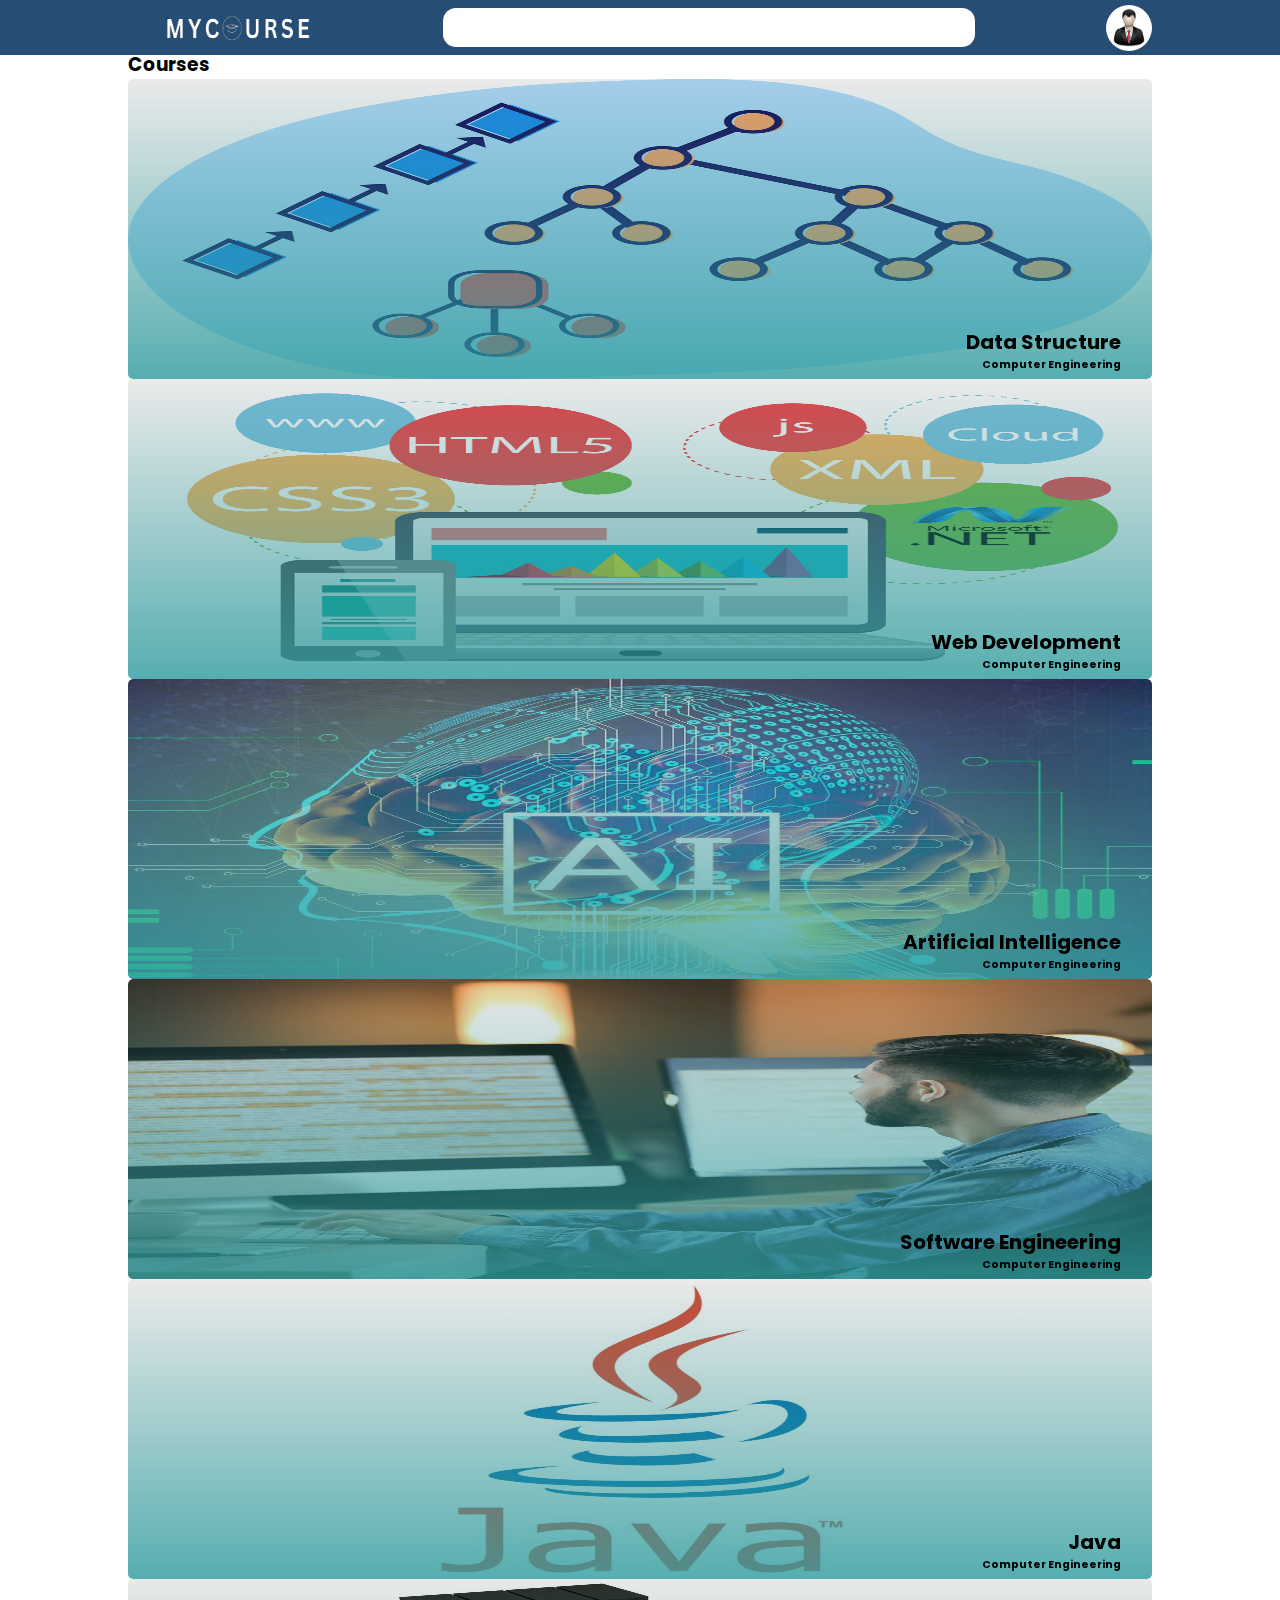
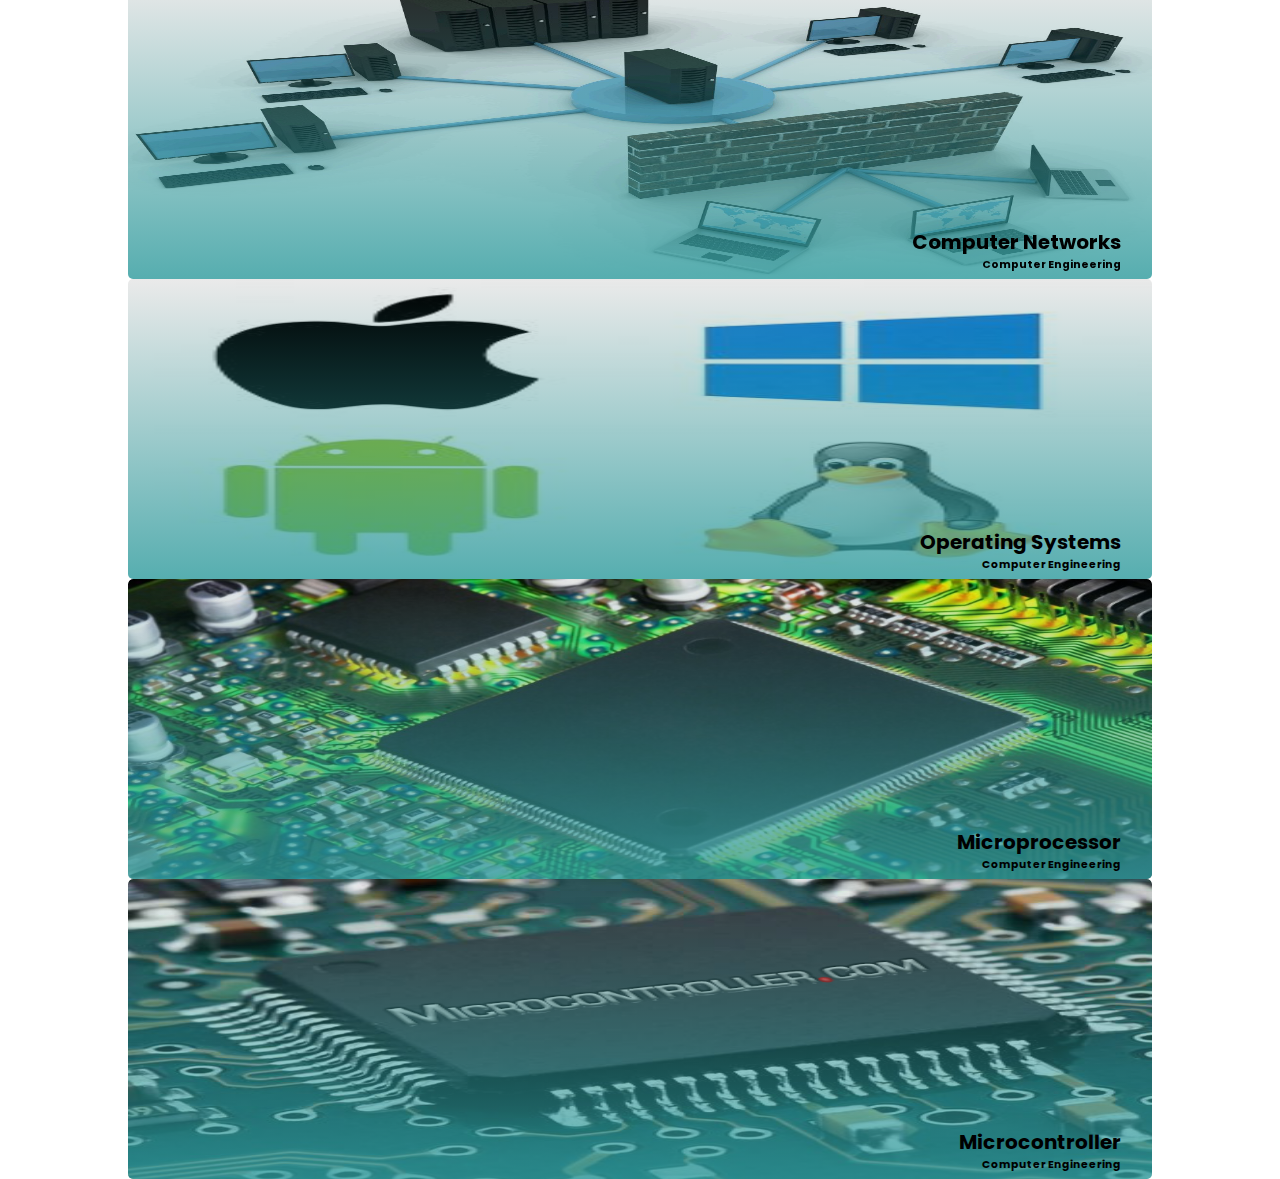
<file: index.html>
<!DOCTYPE html>
<html lang="en">

<head>
    <meta charset="UTF-8">
    <meta http-equiv="X-UA-Compatible" content="IE=edge">
    <meta name="viewport" content="width=device-width, initial-scale=1.0">
    <link href="https://cdn.jsdelivr.net/npm/bootstrap@5.0.2/dist/css/bootstrap.min.css" rel="stylesheet"
        integrity="sha384-EVSTQN3/azprG1Anm3QDgpJLIm9Nao0Yz1ztcQTwFspd3yD65VohhpuuCOmLASjC" crossorigin="anonymous">
    <script src="https://cdn.jsdelivr.net/npm/bootstrap@5.0.2/dist/js/bootstrap.bundle.min.js"
        integrity="sha384-MrcW6ZMFYlzcLA8Nl+NtUVF0sA7MsXsP1UyJoMp4YLEuNSfAP+JcXn/tWtIaxVXM"
        crossorigin="anonymous"></script>
    <link rel="stylesheet" href="https://cdnjs.cloudflare.com/ajax/libs/font-awesome/6.1.1/css/all.min.css"
        integrity="sha512-KfkfwYDsLkIlwQp6LFnl8zNdLGxu9YAA1QvwINks4PhcElQSvqcyVLLD9aMhXd13uQjoXtEKNosOWaZqXgel0g=="
        crossorigin="anonymous" referrerpolicy="no-referrer" />
    <link rel="stylesheet" href="assets/style.css" />
    <title>Document</title>
</head>

<body>
    <!--USER PAGE HEADER-->
    <script src="assets/AppBar.js"></script>

    <!--LIST-->
    <script src="assets/NavigationList.js"></script>

      <!--NOTIFICATIONS-->
      <script src="assets/Notifications.js"></script>


    <!--COURSES-->
    <div class="page">
        <div class="main-container">
            <h3 class="text-center p-3">Courses</h3>
            <div class="container">
                <div class="row g-3">
                    <div class="col-lg-3 col-md-6 col-12">
                        <div class="course-item">
                            <img id="course-img" src="assets/imgs/data.png" />
                            <div class="course-info">
                                <h4>Data Structure</h4>
                                <h6>Computer Engineering</h6>
                            </div>
                            <button class="add-course">Add</button>
                            <div class="card-overlay"></div>
                        </div>

                    </div>
                    <div class="col-lg-3 col-md-6 col-12">
                        <div class="course-item">
                            <img id="course-img" src="assets/imgs/Web.png" />
                            <div class="course-info">
                                <h4>Web Development</h4>
                                <h6>Computer Engineering</h6>
                            </div>
                            <button class="add-course">Add</button>
                            <div class="card-overlay"></div>
                        </div>
                    </div>
                    <div class="col-lg-3 col-md-6 col-12">
                        <div class="course-item">
                            <img id="course-img" src="assets/imgs/AI.jpg" />
                            <div class="course-info">
                                <h4>Artificial Intelligence</h4>
                                <h6>Computer Engineering</h6>
                            </div>
                            <button class="add-course">Add</button>
                            <div class="card-overlay"></div>
                        </div>
                    </div>
                    <div class="col-lg-3 col-md-6 col-12">
                        <div class="course-item">
                            <img id="course-img" src="assets/imgs/eng.jpg" />
                            <div class="course-info">
                                <h4>Software Engineering</h4>
                                <h6>Computer Engineering</h6>
                            </div>
                            <button class="add-course">Add</button>
                            <div class="card-overlay"></div>
                        </div>
                    </div>
                    <div class="col-lg-3 col-md-6 col-12">
                        <div class="course-item">
                            <img id="course-img" src="assets/imgs/java.jpg" />
                            <div class="course-info">
                                <h4>Java</h4>
                                <h6>Computer Engineering</h6>
                            </div>
                            <button class="add-course">Add</button>
                            <div class="card-overlay"></div>
                        </div>
                    </div>
                    <div class="col-lg-3 col-md-6 col-12">
                        <div class="course-item">
                            <img id="course-img" src="assets/imgs/networks.jpg" />
                            <div class="course-info">
                                <h4>Computer Networks</h4>
                                <h6>Computer Engineering</h6>
                            </div>
                            <button class="add-course">Add</button>
                            <div class="card-overlay"></div>
                        </div>
                    </div>
                    <div class="col-lg-3 col-md-6 col-12">
                        <div class="course-item">
                            <img id="course-img" src="assets/imgs/OS.jpg" />
                            <div class="course-info">
                                <h4>Operating Systems</h4>
                                <h6>Computer Engineering</h6>
                            </div>
                            <button class="add-course">Add</button>
                            <div class="card-overlay"></div>
                        </div>
                    </div>
                    <div class="col-lg-3 col-md-6 col-12">
                        <div class="course-item">
                            <img id="course-img" src="assets/imgs/micro.jpg" />
                            <div class="course-info">
                                <h4>Microprocessor</h4>
                                <h6>Computer Engineering</h6>
                            </div>
                            <button class="add-course">Add</button>
                            <div class="card-overlay"></div>
                        </div>
                    </div>
                    <div class="col-lg-3 col-md-6 col-12">
                        <div class="course-item">
                            <img id="course-img" src="assets/imgs/microcontrol.jpg" />
                            <div class="course-info">
                                <h4>Microcontroller</h4>
                                <h6>Computer Engineering</h6>
                            </div>
                            <button class="add-course">Add</button>
                            <div class="card-overlay"></div>
                        </div>
                    </div>


                </div>

            </div>

        </div>

    </div>

    <script src="assets/interactions.js"></script>
</body>

</html>
</file>
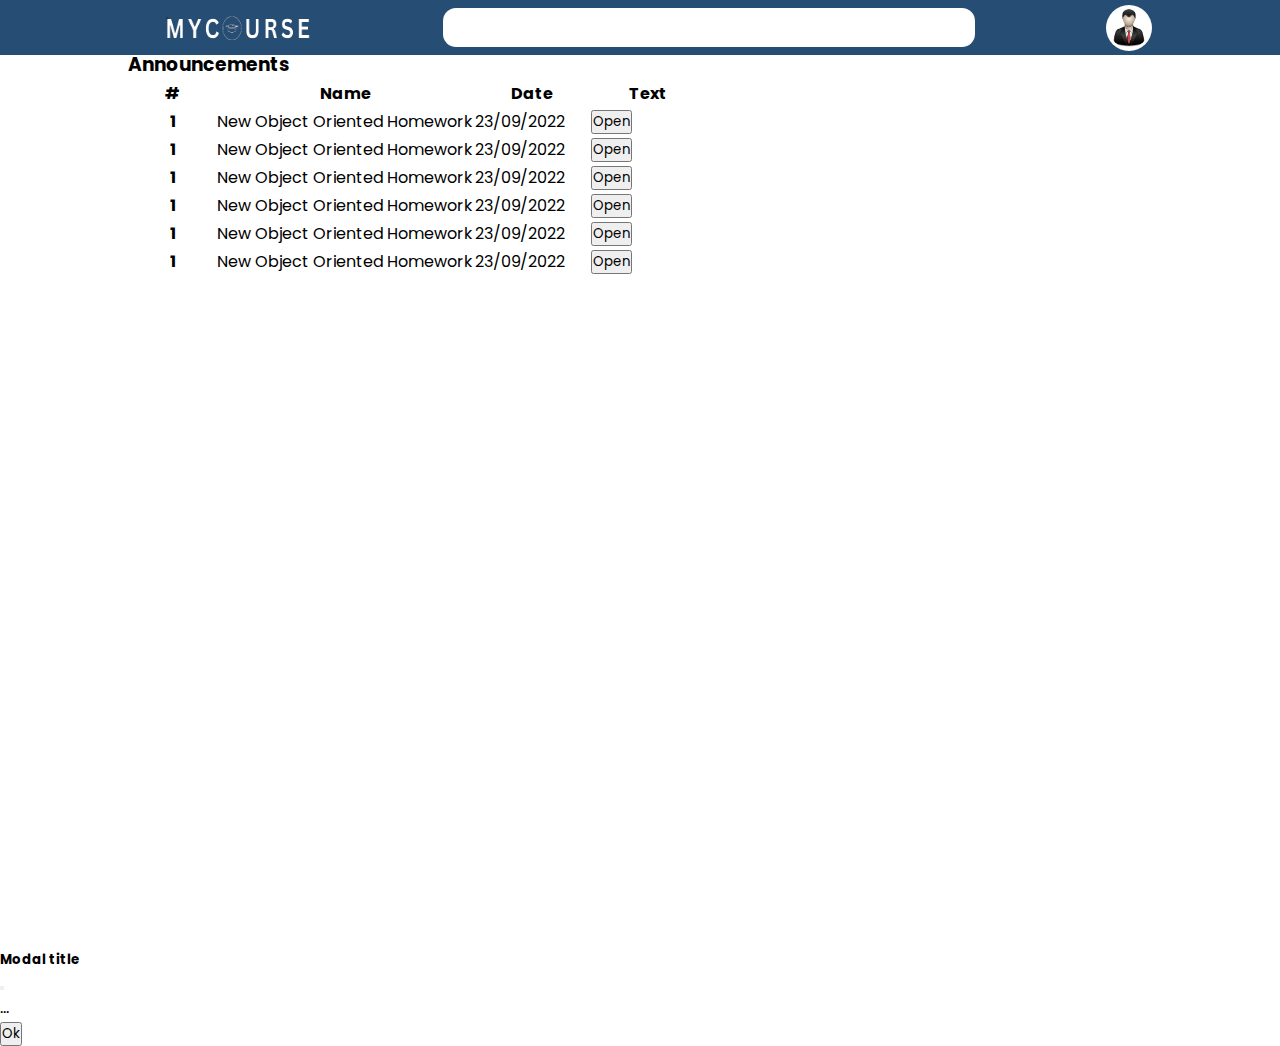
<file: Announcements.html>
<!DOCTYPE html>
<html lang="en">

<head>
    <meta charset="UTF-8">
    <meta http-equiv="X-UA-Compatible" content="IE=edge">
    <meta name="viewport" content="width=device-width, initial-scale=1.0">
    <link href="https://cdn.jsdelivr.net/npm/bootstrap@5.0.2/dist/css/bootstrap.min.css" rel="stylesheet"
        integrity="sha384-EVSTQN3/azprG1Anm3QDgpJLIm9Nao0Yz1ztcQTwFspd3yD65VohhpuuCOmLASjC" crossorigin="anonymous">
    <script src="https://cdn.jsdelivr.net/npm/bootstrap@5.0.2/dist/js/bootstrap.bundle.min.js"
        integrity="sha384-MrcW6ZMFYlzcLA8Nl+NtUVF0sA7MsXsP1UyJoMp4YLEuNSfAP+JcXn/tWtIaxVXM"
        crossorigin="anonymous"></script>
    <link rel="stylesheet" href="https://cdnjs.cloudflare.com/ajax/libs/font-awesome/6.1.1/css/all.min.css"
        integrity="sha512-KfkfwYDsLkIlwQp6LFnl8zNdLGxu9YAA1QvwINks4PhcElQSvqcyVLLD9aMhXd13uQjoXtEKNosOWaZqXgel0g=="
        crossorigin="anonymous" referrerpolicy="no-referrer" />
    <link rel="stylesheet" href="assets/style.css" />
    <title>Document</title>
</head>

<body>
    <!--USER PAGE HEADER-->
    <script src="assets/AppBar.js"></script>

    <!--LIST-->
    <script src="assets/NavigationList.js"></script>

    <!--NOTIFICATIONS-->
    <script src="assets/Notifications.js"></script>

    <!--COURSES-->
    <div class="page">
        <div class="main-container">
            <h3 class="text-center p-3">Announcements</h3>
            <table class="table  m-auto">
                <thead>
                    <tr>
                        <th scope="col">#</th>
                        <th class="w-45" scope="col">Name</th>
                        <th class="w-20" scope="col">Date</th>
                        <th class="w-20" scope="col">Text</th>
                    </tr>
                </thead>
                <tbody id="announce-body-table">
                    <tr>
                        <th scope="row">1</th>
                        <td class="announce-name">New Object Oriented Homework</td>
                        <td>23/09/2022</td>
                        <td>
                            <button type="button" class="btn btn-primary" data-bs-toggle="modal"
                                data-bs-target="#exampleModal">
                                Open
                            </button>
                        </td>
                    </tr>
                    <tr>
                        <th scope="row">1</th>
                        <td class="announce-name">New Object Oriented Homework</td>
                        <td>23/09/2022</td>
                        <td>
                            <button type="button" class="btn btn-primary" data-bs-toggle="modal"
                                data-bs-target="#exampleModal">
                                Open
                            </button>
                        </td>
                    </tr>
                    <tr>
                        <th scope="row">1</th>
                        <td class="announce-name">New Object Oriented Homework</td>
                        <td>23/09/2022</td>
                        <td>
                            <button type="button" class="btn btn-primary" data-bs-toggle="modal"
                                data-bs-target="#exampleModal">
                                Open
                            </button>
                        </td>
                    </tr>
                    <tr>
                        <th scope="row">1</th>
                        <td class="announce-name">New Object Oriented Homework</td>
                        <td>23/09/2022</td>
                        <td>
                            <button type="button" class="btn btn-primary" data-bs-toggle="modal"
                                data-bs-target="#exampleModal">
                                Open
                            </button>
                        </td>
                    </tr>
                    <tr>
                        <th scope="row">1</th>
                        <td class="announce-name">New Object Oriented Homework</td>
                        <td>23/09/2022</td>
                        <td>
                            <button type="button" class="btn btn-primary" data-bs-toggle="modal"
                                data-bs-target="#exampleModal">
                                Open
                            </button>
                        </td>
                    </tr>
                    <tr>
                        <th scope="row">1</th>
                        <td class="announce-name">New Object Oriented Homework</td>
                        <td>23/09/2022</td>
                        <td>
                            <button type="button" class="btn btn-primary" data-bs-toggle="modal"
                                data-bs-target="#exampleModal">
                                Open
                            </button>
                        </td>
                    </tr>
                </tbody>
            </table>
        </div>

    </div>

    <div class="modal fade" id="exampleModal" tabindex="-1" aria-labelledby="exampleModalLabel" aria-hidden="true">
        <div class="modal-dialog">
            <div class="modal-content">
                <div class="modal-header">
                    <h5 class="modal-title" id="exampleModalLabel">Modal title</h5>
                    <button type="button" class="btn-close" data-bs-dismiss="modal" aria-label="Close"></button>
                </div>
                <div class="modal-body">
                    ...
                </div>
                <div class="modal-footer">
                    <button type="button" class="btn btn-primary" data-bs-dismiss="modal">Ok</button>
                </div>
            </div>
        </div>
    </div>

    <script src="assets/interactions.js"></script>
</body>

</html>
</file>
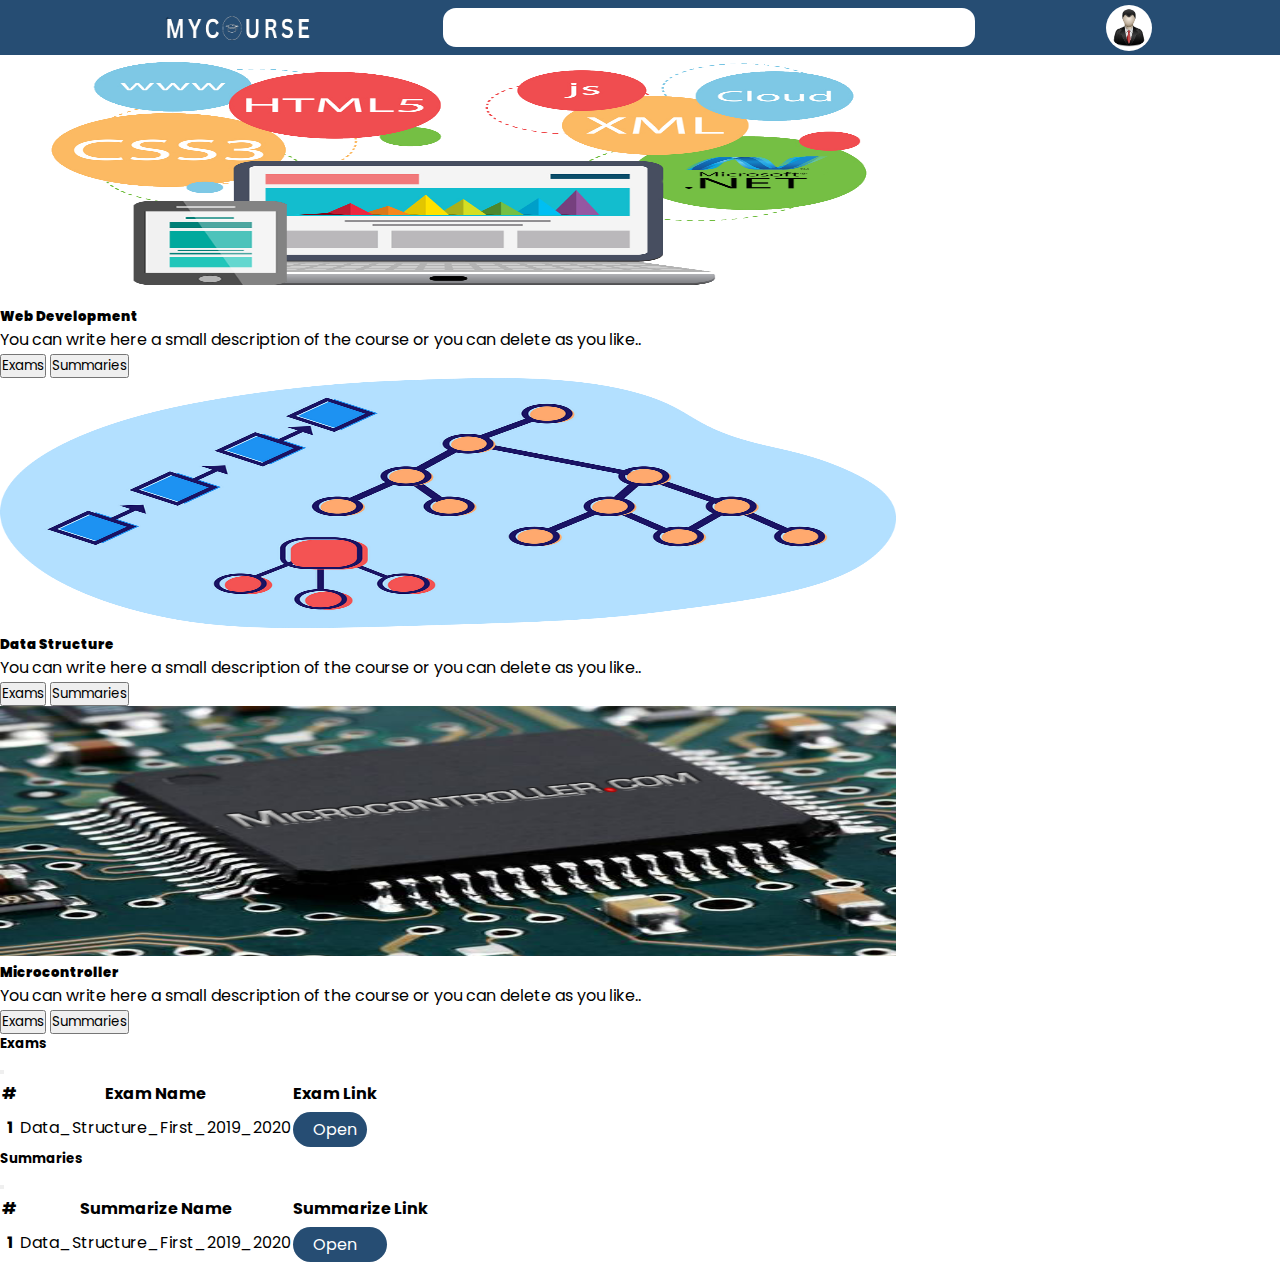
<file: MyTable.html>
<!DOCTYPE html>
<html lang="en">

<head>
    <meta charset="UTF-8">
    <meta http-equiv="X-UA-Compatible" content="IE=edge">
    <meta name="viewport" content="width=device-width, initial-scale=1.0">
    <link href="https://cdn.jsdelivr.net/npm/bootstrap@5.0.2/dist/css/bootstrap.min.css" rel="stylesheet"
        integrity="sha384-EVSTQN3/azprG1Anm3QDgpJLIm9Nao0Yz1ztcQTwFspd3yD65VohhpuuCOmLASjC" crossorigin="anonymous">
    <script src="https://cdn.jsdelivr.net/npm/bootstrap@5.0.2/dist/js/bootstrap.bundle.min.js"
        integrity="sha384-MrcW6ZMFYlzcLA8Nl+NtUVF0sA7MsXsP1UyJoMp4YLEuNSfAP+JcXn/tWtIaxVXM"
        crossorigin="anonymous"></script>
    <link rel="stylesheet" href="https://cdnjs.cloudflare.com/ajax/libs/font-awesome/6.1.1/css/all.min.css"
        integrity="sha512-KfkfwYDsLkIlwQp6LFnl8zNdLGxu9YAA1QvwINks4PhcElQSvqcyVLLD9aMhXd13uQjoXtEKNosOWaZqXgel0g=="
        crossorigin="anonymous" referrerpolicy="no-referrer" />
    <link rel="stylesheet" href="assets/style.css" />
    <title>Document</title>
</head>

<body>
    <!--USER PAGE HEADER-->
    <script src="assets/AppBar.js"></script>

    <!--LIST-->
    <script src="assets/NavigationList.js"></script>

    <!--NOTIFICATIONS-->
    <script src="assets/Notifications.js"></script>


    <!--COURSES-->
    <div class="page">
        <div class="album py-5 bg-light">
            <div class="container">
                <div class="row row-cols-1 row-cols-sm-2 row-cols-md-3 g-3">
                    <!-- COURSE ITEM -->
                    <div class="col">
                        <div class="card shadow-sm">
                            <img style="margin: auto;" width="70%" height="250px" src="assets/imgs/Web.png" />
                            <div class="card-body">
                                <h5><b>Web Development</b></h5>
                                <p class="card-text">
                                    You can write here a small description of the course or you can delete
                                    as you like..
                                </p>
                                <div class="d-flex justify-content-between align-items-center">
                                    <div class="btn-group">
                                        <button type="button" class="btn btn-primary" data-bs-toggle="modal"
                                            data-bs-target="#exampleModal">
                                            Exams
                                        </button>
                                        <button type="button" class="btn btn-secondary" data-bs-toggle="modal"
                                            data-bs-target="#exampleModal2">
                                            Summaries
                                        </button>
                                    </div>
                                </div>
                            </div>
                        </div>
                    </div>
                    <div class="col">
                        <div class="card shadow-sm">
                            <img style="margin: auto;" width="70%" height="250px" src="assets/imgs/data.png" />
                            <div class="card-body">
                                <h5><b>Data Structure</b></h5>
                                <p class="card-text">
                                    You can write here a small description of the course or you can delete
                                    as you like..
                                </p>
                                <div class="d-flex justify-content-between align-items-center">
                                    <div class="btn-group">
                                        <button type="button" class="btn btn-primary" data-bs-toggle="modal"
                                            data-bs-target="#exampleModal">
                                            Exams
                                        </button>
                                        <button type="button" class="btn btn-secondary" data-bs-toggle="modal"
                                            data-bs-target="#exampleModal2">
                                            Summaries
                                        </button>
                                    </div>
                                </div>
                            </div>
                        </div>
                    </div>
                    <div class="col">
                        <div class="card shadow-sm">
                            <img style="margin: auto;" width="70%" height="250px" src="assets/imgs/microcontrol.jpg" />
                            <div class="card-body">
                                <h5><b>Microcontroller</b></h5>
                                <p class="card-text">
                                    You can write here a small description of the course or you can delete
                                    as you like..
                                </p>
                                <div class="d-flex justify-content-between align-items-center">
                                    <div class="btn-group">
                                        <button type="button" class="btn btn-primary" data-bs-toggle="modal"
                                            data-bs-target="#exampleModal">
                                            Exams
                                        </button>
                                        <button type="button" class="btn btn-secondary" data-bs-toggle="modal"
                                            data-bs-target="#exampleModal2">
                                            Summaries
                                        </button>
                                    </div>
                                </div>
                            </div>
                        </div>
                    </div>

                </div>
            </div>
        </div>

    </div>

    <!-- THIS MODAL FOR VIEW EXAMS -->
    <div class="modal fade" id="exampleModal" aria-hidden="true" aria-labelledby="exampleModalLabel" tabindex="-1">
        <div class="modal-dialog modal-lg">
            <div class="modal-content">
                <div class="modal-header">
                    <h5 class="modal-title" id="exampleModalToggleLabel">Exams</h5>
                    <button type="button" class="btn-close" data-bs-dismiss="modal" aria-label="Close"></button>
                </div>
                <div class="modal-body">
                    <table class="table">
                        <thead>
                            <tr>
                                <th scope="col">#</th>
                                <th scope="col">Exam Name</th>
                                <th scope="col">Exam Link</th>
                            </tr>
                        </thead>
                        <tbody>
                            <tr>
                                <th scope="row">1</th>
                                <td>Data_Structure_First_2019_2020</td>
                                <td><a class="open-link" href="#">Open</a></td>
                            </tr>

                        </tbody>
                    </table>
                </div>

            </div>
        </div>
    </div>

    <!-- THIS MODAL FOR VIEW Summaries -->
    <div class="modal fade" id="exampleModal2" aria-hidden="true" aria-labelledby="exampleModalLabel" tabindex="-1">
        <div class="modal-dialog modal-lg">
            <div class="modal-content">
                <div class="modal-header">
                    <h5 class="modal-title" id="exampleModalToggleLabel">Summaries</h5>
                    <button type="button" class="btn-close" data-bs-dismiss="modal" aria-label="Close"></button>
                </div>
                <div class="modal-body">
                    <table class="table">
                        <thead>
                            <tr>
                                <th scope="col">#</th>
                                <th scope="col">Summarize Name</th>
                                <th scope="col">Summarize Link</th>
                            </tr>
                        </thead>
                        <tbody>
                            <tr>
                                <th scope="row">1</th>
                                <td>Data_Structure_First_2019_2020</td>
                                <td><a class="open-link" href="#">Open</a></td>
                            </tr>

                        </tbody>
                    </table>
                </div>

            </div>
        </div>
    </div>



    <script src="assets/interactions.js"></script>
</body>

</html>
</file>
<file: assets/style.css>
@import url('https://fonts.googleapis.com/css2?family=Poppins:wght@500&display=swap');

*{
    margin: 0;
    padding: 0;
    font-family: 'Poppins', sans-serif;
}

:root{
    --mainColor:  #264d73
    /* --secondColor:  */
}

.user-page-header{
    width: 100%;
    height: 55px;
    display: flex;
    justify-content: center;
    align-items: center;
    background-color: var(--mainColor); 
    color: white;
    position: fixed;
    z-index: 1;
}

.container-with-flex-alignment{
    width: 80%;
    margin: auto;
    display: flex;
    align-items: center;
    justify-content: space-between;
    height: 80%;
}

.burger-and-logo{
    width: 20%;
    height: 100%;
    display: flex;
}

.burger-button{
    padding: 10px;
    color: white;
    background-color: var(--mainColor);
    border: none;
    width: 15%;
}

.website-logo{
    height: 100%;
    width: 100%;
    display: flex;
    align-items: center;
}

.website-logo > img {
    /* display: block; */
    width: 90%;
    height: 80%;
}

.search-bar{
    width:50%;
    height: 90%; 
    display: flex;
    align-items: center;
    border-radius: 13px;
    padding-left: 20px;
    background-color: white;
}

.search-bar > i {
    margin-right: 3%;
    color: gray;
}
.search-bar > input {
    outline: none;
    border: none;
    height: 100%;
    width: 90%;
}

.user-and-notifications{
    display: flex;
}

.user-icon{
    width: 40px;
    height: 40px;
    border-radius: 50%;
    padding: 3px;
    background-color: white;
    margin-left: auto;
}

@media  (max-width:576px) {
    .search-bar{
        width: 40%;
    }
    .search-bar > input{
        width: 70%;
    }
    .burger-and-logo{
        width: 40%;
    }
    
}

@media (min-width:576px) and (max-width:768px) {
    .search-bar{
        width: 40%;
    }
    .search-bar > input{
        width: 80%;
    }
    
}



#list{
    width: 15%;
    background-color: var(--mainColor);
    height: 95vh; 
    position: fixed;
    margin-top: 55px;
    transform: translateX(-100%);
    z-index: 3;
    
}

.overlay{
    width: 85%;
    height: 95vh;
    position: fixed;
    opacity: 0.8;
    background-color: gray;
    margin-top: 55px;
    right: 0; 
    display: none;
    z-index: 2;
    transition: 1s ease all;
}
@media  (max-width:576px) {
    #list{
        width: 48%;
    }
    
}

@media (min-width:576px) and (max-width:768px) {
    #list{
        width: 35%;
    }
    
}

@media (min-width:768px) and (max-width:992px) {
    #list{
        width: 25%;
    }
    
}

@media (min-width:992px) and (max-width:1200px) {
    #list{
        width: 20%;
    }
    
}

.navigator{
    width: 100%;
    height: 90px; 
    display: flex;
    align-items: center;
    color: white;
    position: relative;
    cursor: pointer;
}


.nav-icon{
    height:30%;
    width: 30%;
    text-align: right;

}

.nav-icon > i{
    font-size: 13px;
}

.nav-title> h5{
    font-size: 15px;
}

.nav-title{
    height: 30%;
    width: 80%;
    padding-left: 10px;
    padding-top: 5px;
    
}

.main-container{
    width: 80%;
    margin: auto;
    height: 100vh;
}

.page{
    padding-top: 50px; 
}

.course-item{
    height: 300px;
    position: relative;
    overflow: hidden;
    border-radius: 5px;
}

.card-overlay{
    width: 100%;
    height: 100%;
    background: rgb(47,155,157);
    background: linear-gradient(0deg, rgba(47,155,157,0.8128501400560224) 0%, rgba(0,0,0,0.08175770308123254) 100%);
    position: absolute;
    top: 0;
    left: 0;
    right:0; 
    overflow: hidden;

}

.course-item > img{
    border-radius: 5px;
    width: 100%;
    height: 100%;
    transition: 0.5s all ease;
    
}

.course-info{
    position: absolute;
    right: 3%;
    bottom: 2%;
    font-weight: bolder;
    transition: 0.5s all ease;
    color: black;
    z-index: 1;
    text-align: right;
}

.course-info > h4{
    font-size: 20px;
}

.add-course{
    position: absolute;
    display: block;
    width: 40%;
    margin: auto;
    padding-top: 5px;
    padding-bottom: 5px;
    border-radius: 20px;
    outline: none;
    border: none;
    background-color: var(--mainColor);
    color: white;
    transition: 0.8s all ease;
    opacity: 0;    
    left: 30%;
    z-index: 3;
}

.course-item:hover .course-info{
    transform: translateY(-70%);
    transition: 0.5s all ease;
}

.course-item:hover .add-course {
    transform: translateY(-120%);
    transition: 0.8s all ease;
    opacity: 1;
}

.course-item:hover #course-img {
    transform: scale(1.3); 
    transition: 0.5s all ease;
}

.open-link {
    text-decoration: none;
    padding-left: 20px;
    padding-right: 20px;
    padding-top: 5px;
    padding-bottom: 5px;
    margin-top: 4px;
    background-color: var(--mainColor
    );
    border-radius: 20px;
    color: white;
    display: block;
    width: 40%;
}

a{
    text-decoration: none;
    color: white;
}

a:hover{
    color: white;
}

.announce{
    height: 400px; 
    box-shadow: 1px 0px 33px 6px rgb(230, 230, 230); 
    padding: 10px;
}

.announce-header{
    height: 70px;
    display: flex;
    flex-direction: column;
    padding-left: 10px;
    padding-top: 5px;

}

.announce-content{
    padding-left: 10px;
    padding-right: 10px;
    text-align: justify;
}

.w-45{
    width: 45%;
}

.w-20{
    width: 20%;
}

#announce-body-table{
    vertical-align: middle;
}

.notifications{
    position: absolute;
    width: 30%;
    overflow-y: scroll;
    height: 500px; 
    background-color: white;
    top: 7.5%; 
    right: 1%;
    border-radius: 5px;
    border: 1px solid black;
    padding-left: 10px;
    padding-right: 10px;
    padding-top: 10px;
    display: none;
    z-index: 2;
}

@media  (max-width:576px) {
    .notifications{
        width: 98%;
        top: 9%;
    }
    
}

@media (min-width:576px) and (max-width:768px) {
    #list{
        width: 35%;
    }
    
}

@media (min-width:768px) and (max-width:992px) {
    #list{
        width: 25%;
    }
    
}

@media (min-width:992px) and (max-width:1200px) {
    #list{
        width: 20%;
    }
    
}
</file>
